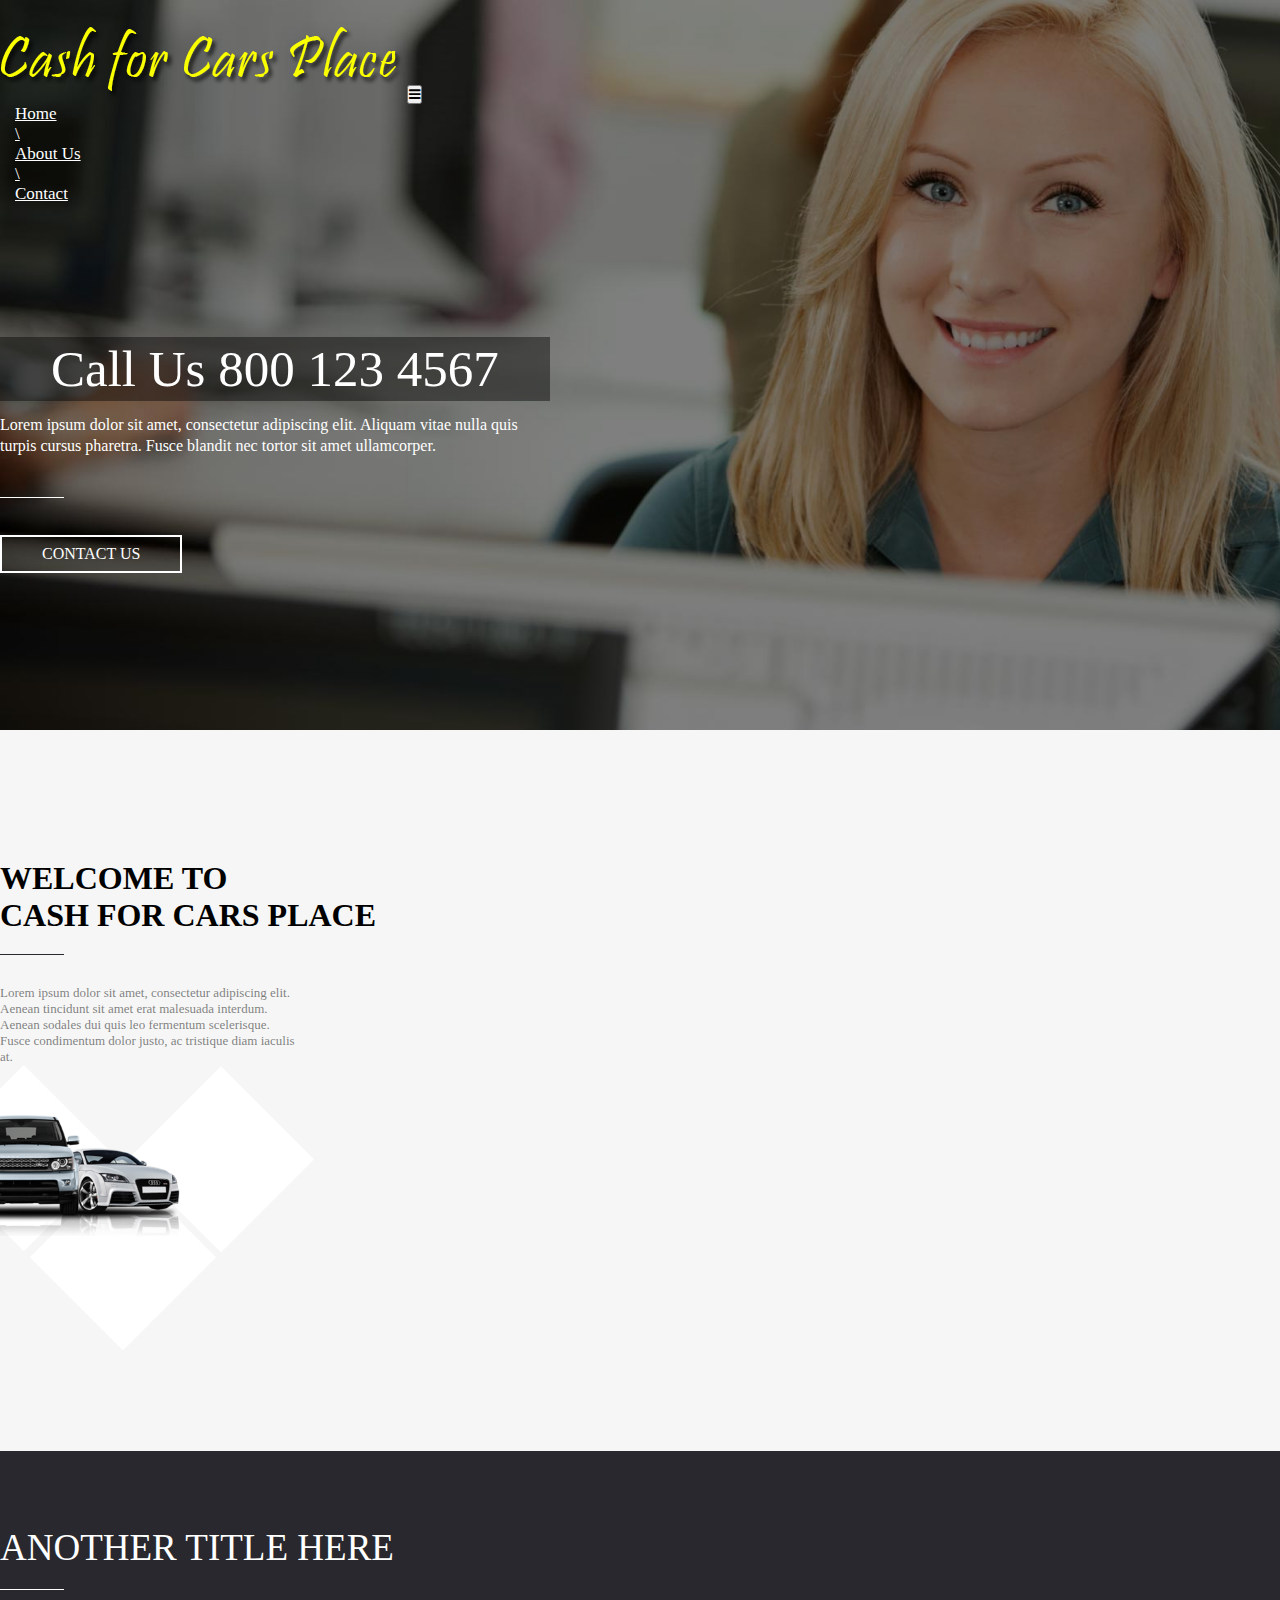
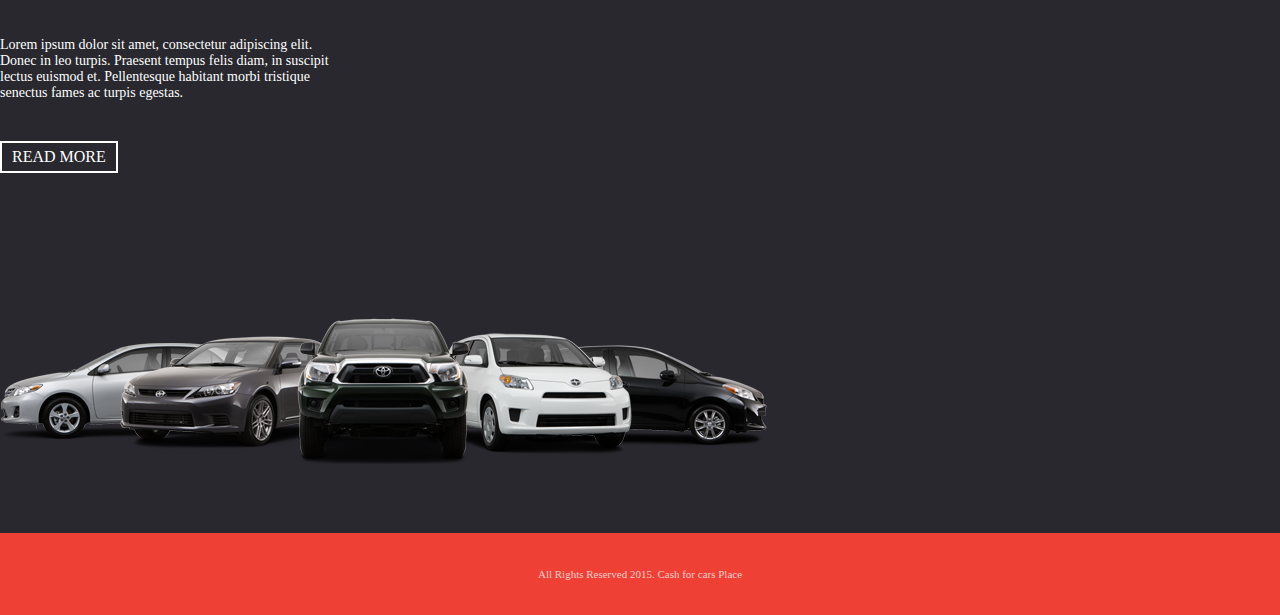
<file: index.html>
<!doctype html>
<html lang="en">
  <head>
    <!-- Required meta tags -->
    <meta charset="utf-8">
    <meta name="viewport" content="width=device-width, initial-scale=1, shrink-to-fit=no">
    <!-- fontawesome CSS -->
    <link rel="stylesheet" href="https://cdnjs.cloudflare.com/ajax/libs/font-awesome/4.7.0/css/font-awesome.css" integrity="sha512-5A8nwdMOWrSz20fDsjczgUidUBR8liPYU+WymTZP1lmY9G6Oc7HlZv156XqnsgNUzTyMefFTcsFH/tnJE/+xBg==" crossorigin="anonymous" />
    <link rel="stylesheet" href="https://stackpath.bootstrapcdn.com/bootstrap/4.1.3/css/bootstrap.min.css" integrity="sha384-MCw98/SFnGE8fJT3GXwEOngsV7Zt27NXFoaoApmYm81iuXoPkFOJwJ8ERdknLPMO" crossorigin="anonymous">
    <link rel="stylesheet" href="style.css">
    <title>Cash Car</title>
  </head>
  <body>

    <!---------------------------------------------------header section start------------------------------------>


    <header>
        <div class="container">
            <nav class="navbar navbar-expand-lg">
                <a class="navbar-brand" href="#"><img src="img/logo.png" alt="logo"></a>
                <button class="navbar-toggler" type="button" data-toggle="collapse" data-target="#navbarSupportedContent" aria-controls="navbarSupportedContent" aria-expanded="false" aria-label="Toggle navigation">
                    <i class="fa fa-bars color-icon" aria-hidden="true"></i>
                </button>
              
                <div class="collapse navbar-collapse" id="navbarSupportedContent">
                  <ul class="navbar-nav ml-auto">
                    <li class="nav-item active">
                      <a class="nav-link" href="index.html">Home</a>
                    </li>
                    <li class="nav-item">
                        <a class="nav-link" href="#">\</a>
                      </li>
                    <li class="nav-item">
                      <a class="nav-link" href="inside.html">About Us</a>
                    </li>
                    <li class="nav-item">
                        <a class="nav-link" href="#">\</a>
                      </li>
                      <li class="nav-item">
                        <a class="nav-link" href="contact.html">Contact</a>
                      </li>
                 
                  </ul>
                  </div>
                </nav>

                
                <div class="row">
                    <div class="col-md-8 col-sm-12 h-heading">
                        <h1>Call Us 800 123 4567</h1>
                        <p>Lorem ipsum dolor sit amet, consectetur adipiscing elit.
                            Aliquam vitae nulla quis turpis cursus pharetra.
                             Fusce blandit nec tortor sit amet ullamcorper.</p>
                             <span></span>
                        <a class="hero-btn" href="#">CONTACT US</a>
                    </div>
                </div>
        </div>
    </header>

    <!---------------------------------------------------header section start------------------------------------>


    <!----------------------------------------------------well come section start--------------------------------------->


        <section class="wellcome" id="wellcome">

            <div class="container">
                <div class="row">
                    <div class="col-md-5 offset-md-1">
                        <h1>WELCOME TO<br> CASH FOR CARS PLACE</h1>
                        <span></span>
                        <p>Lorem ipsum dolor sit amet, consectetur adipiscing elit.
                             Aenean tincidunt sit amet erat malesuada interdum. Aenean 
                             sodales dui quis leo fermentum scelerisque. 
                            Fusce condimentum dolor justo, ac tristique diam iaculis at.</p>
                    </div>

                        <div class="col-md-6 col-sm-12">
                            <div class="left-img">
                            <img src="img/rectangel.png" alt="car-pic" class="img-fluid">
                            </div>
                        </div>

                </div>
            </div>

        </section>




<!-------------------------------------------------well come section close---------------------------------->


 <!----------------------------------------------------title section start--------------------------------------->

        <section class="title" id="title">
            <div class="container">
                <div class="row">
                    <div class="col-md-5 offset-md-1">
                        <h1>ANOTHER TITLE HERE</h1>
                        <span></span>
                        <p>Lorem ipsum dolor sit amet, consectetur adipiscing elit. Donec in leo turpis. Praesent tempus felis diam,
                             in suscipit lectus euismod et. Pellentesque habitant morbi tristique senectus fames ac turpis egestas.</p>
                            <a class="title-btn" href="#">READ MORE</a>
                    </div>

                    <div class="col-md-6 col-sm-12">
                        <div class="left-img-two">
                            <img src="img/cars.png" alt="car-pic" class="img-fluid"/>
                        </div>
                    </div>

                </div>
            </div>
        </section>

<!-------------------------------------------------title section close---------------------------------->


 <!----------------------------------------------------footer section start--------------------------------------->

        <footer>
            <div class="container">
                <div class="row ">
                    <div class="col-md-6 offset-md-3">
                      <h3>All Rights Reserved 2015. Cash for cars Place</h3>
                    </div>
                </div>
            </div>
        </footer>





  <!----------------------------------------------------footer section close--------------------------------------->











    <!-- Optional JavaScript -->
    <!-- jQuery first, then Popper.js, then Bootstrap JS -->
    <script src="https://code.jquery.com/jquery-3.3.1.slim.min.js" integrity="sha384-q8i/X+965DzO0rT7abK41JStQIAqVgRVzpbzo5smXKp4YfRvH+8abtTE1Pi6jizo" crossorigin="anonymous"></script>
    <script src="https://cdnjs.cloudflare.com/ajax/libs/popper.js/1.14.3/umd/popper.min.js" integrity="sha384-ZMP7rVo3mIykV+2+9J3UJ46jBk0WLaUAdn689aCwoqbBJiSnjAK/l8WvCWPIPm49" crossorigin="anonymous"></script>
    <script src="https://stackpath.bootstrapcdn.com/bootstrap/4.1.3/js/bootstrap.min.js" integrity="sha384-ChfqqxuZUCnJSK3+MXmPNIyE6ZbWh2IMqE241rYiqJxyMiZ6OW/JmZQ5stwEULTy" crossorigin="anonymous"></script>
  </body>
</html>
</file>
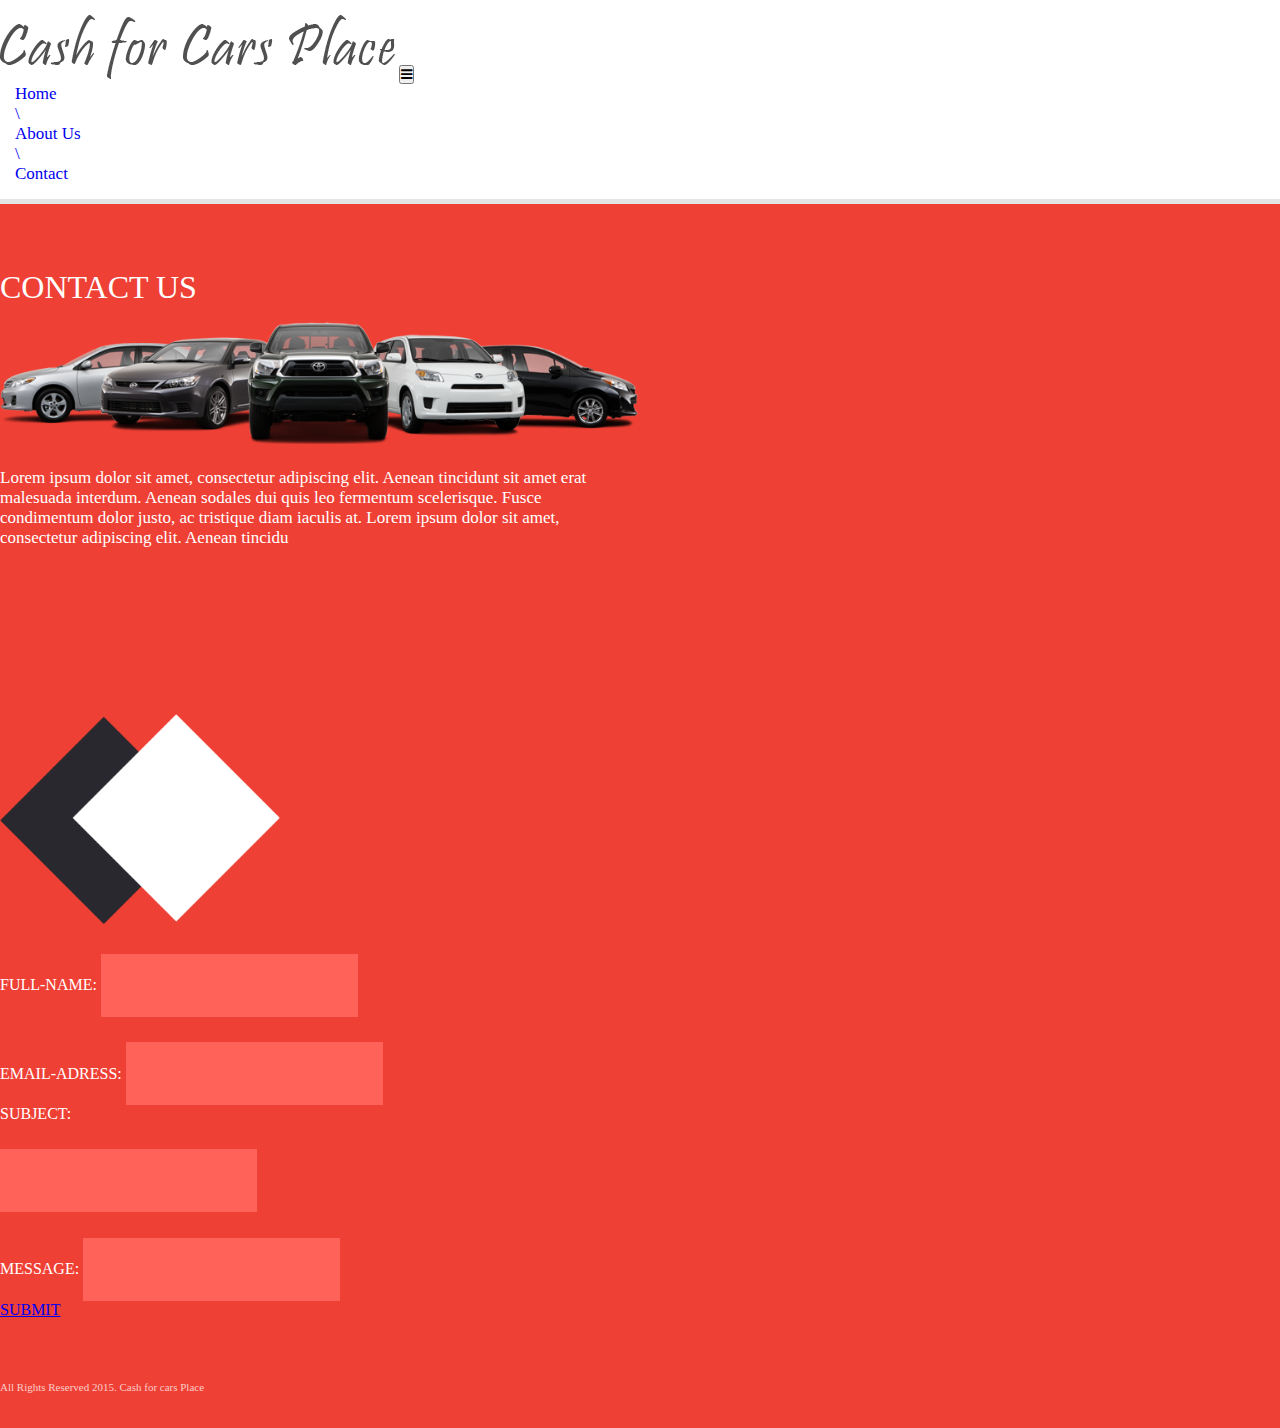
<file: contact.html>
<!doctype html>
<html lang="en">
  <head>
    <!-- Required meta tags -->
    <meta charset="utf-8">
    <meta name="viewport" content="width=device-width, initial-scale=1, shrink-to-fit=no">
    <!-- fontawesome CSS -->
    <link rel="stylesheet" href="https://cdnjs.cloudflare.com/ajax/libs/font-awesome/4.7.0/css/font-awesome.css" integrity="sha512-5A8nwdMOWrSz20fDsjczgUidUBR8liPYU+WymTZP1lmY9G6Oc7HlZv156XqnsgNUzTyMefFTcsFH/tnJE/+xBg==" crossorigin="anonymous" />
    <link rel="stylesheet" href="https://stackpath.bootstrapcdn.com/bootstrap/4.1.3/css/bootstrap.min.css" integrity="sha384-MCw98/SFnGE8fJT3GXwEOngsV7Zt27NXFoaoApmYm81iuXoPkFOJwJ8ERdknLPMO" crossorigin="anonymous">
    <link rel="stylesheet" href="contact.css">
    <title>Cash Car</title>
  </head>
  <body>

    <!---------------------------------------------------header section start------------------------------------>


    <header>
        <div class="container">
            <nav class="navbar navbar-expand-lg">
                <a class="navbar-brand" href="#"><img src="img/logo2.png" alt="logo"></a>
                <button class="navbar-toggler" type="button" data-toggle="collapse" data-target="#navbarSupportedContent" aria-controls="navbarSupportedContent" aria-expanded="false" aria-label="Toggle navigation">
                    <i class="fa fa-bars color-icon" aria-hidden="true"></i>
                </button>
              
                <div class="collapse navbar-collapse" id="navbarSupportedContent">
                  <ul class="navbar-nav ml-auto">
                    <li class="nav-item active">
                      <a class="nav-link" href="index.html">Home<span class="sr-only">(current)</span></a>
                    </li>
                    <li class="nav-item">
                        <a class="nav-link" href="#">\</a>
                      </li>
                    <li class="nav-item">
                      <a class="nav-link" href="inside.html">About Us</a>
                    </li>
                    <li class="nav-item">
                        <a class="nav-link" href="#">\</a>
                      </li>
                      <li class="nav-item">
                        <a class="nav-link" href="contact.html">Contact</a>
                      </li>
                 
                  </ul>
                  </div>
                </nav>
        </div>
    </header>

    <!---------------------------------------------------header section close------------------------------------>

<!---------------------------------------------------hero section start------------------------------------>

    <section class="hero" id="hero">
        <div class="container">
            <div class="row">
                <div class="col-md-7">
                    <div class="left-content">
                        <h1>CONTACT US</h1>
                        <div class="car-img">
                            <img src="img/contact.png" class="img-fluid" alt="car-img">
                        </div>
                        <p>Lorem ipsum dolor sit amet, consectetur adipiscing elit. Aenean tincidunt sit amet erat malesuada interdum. Aenean sodales dui quis leo fermentum scelerisque. Fusce condimentum dolor justo, ac tristique diam iaculis at. Lorem ipsum dolor sit amet, consectetur adipiscing elit. Aenean tincidu </p>
                    </div>
                </div>

                    <div class="col-md-5">
                        <div class="rect-img">
                            <img src="img/rect.png" alt="img" class="img-fluid">
                        </div>
                    </div>

            </div>

                <div class="row">
                   
                        <div class="col-md-4 col-sm-12">
                            <div class="form-group">
                               <span> FULL-NAME:</span> <input type="text" class="form-control" >
                            </div>
                            <div class="form-group">
                                <span>EMAIL-ADRESS:</span> <input type="email" class="form-control" >
                            </div>
                        </div>

                        <div class="col-md-4 col-sm-12">
                            <div class="form-group">
                               <span> SUBJECT:</span><br> <input type="text"  class="form-control" >
                            </div>
                            <div class="form-group">
                                <span>MESSAGE:</span> <input type="text"  class="form-control" >
                            </div>
                        </div>

                        <div class="col-md-2 col-sm-12 ">
                            <a class="last-btn"  href="#">SUBMIT</a>
                        </div>

                </div>

        </div>
    </section>



    <!---------------------------------------------------hero section close------------------------------------>
    


 <!----------------------------------------------------footer section start--------------------------------------->

 <footer>
    <div class="container">
        <div class="row ">
            <div class="col-md-6 offset-md-3 text-center">
              <h3>All Rights Reserved 2015. Cash for cars Place</h3>
            </div>
        </div>
    </div>
</footer>
<!----------------------------------------------------footer section close--------------------------------------->
    
    <!-- Optional JavaScript -->
    <!-- jQuery first, then Popper.js, then Bootstrap JS -->
    <script src="https://code.jquery.com/jquery-3.3.1.slim.min.js" integrity="sha384-q8i/X+965DzO0rT7abK41JStQIAqVgRVzpbzo5smXKp4YfRvH+8abtTE1Pi6jizo" crossorigin="anonymous"></script>
    <script src="https://cdnjs.cloudflare.com/ajax/libs/popper.js/1.14.3/umd/popper.min.js" integrity="sha384-ZMP7rVo3mIykV+2+9J3UJ46jBk0WLaUAdn689aCwoqbBJiSnjAK/l8WvCWPIPm49" crossorigin="anonymous"></script>
    <script src="https://stackpath.bootstrapcdn.com/bootstrap/4.1.3/js/bootstrap.min.js" integrity="sha384-ChfqqxuZUCnJSK3+MXmPNIyE6ZbWh2IMqE241rYiqJxyMiZ6OW/JmZQ5stwEULTy" crossorigin="anonymous"></script>
  </body>
</html>
</file>
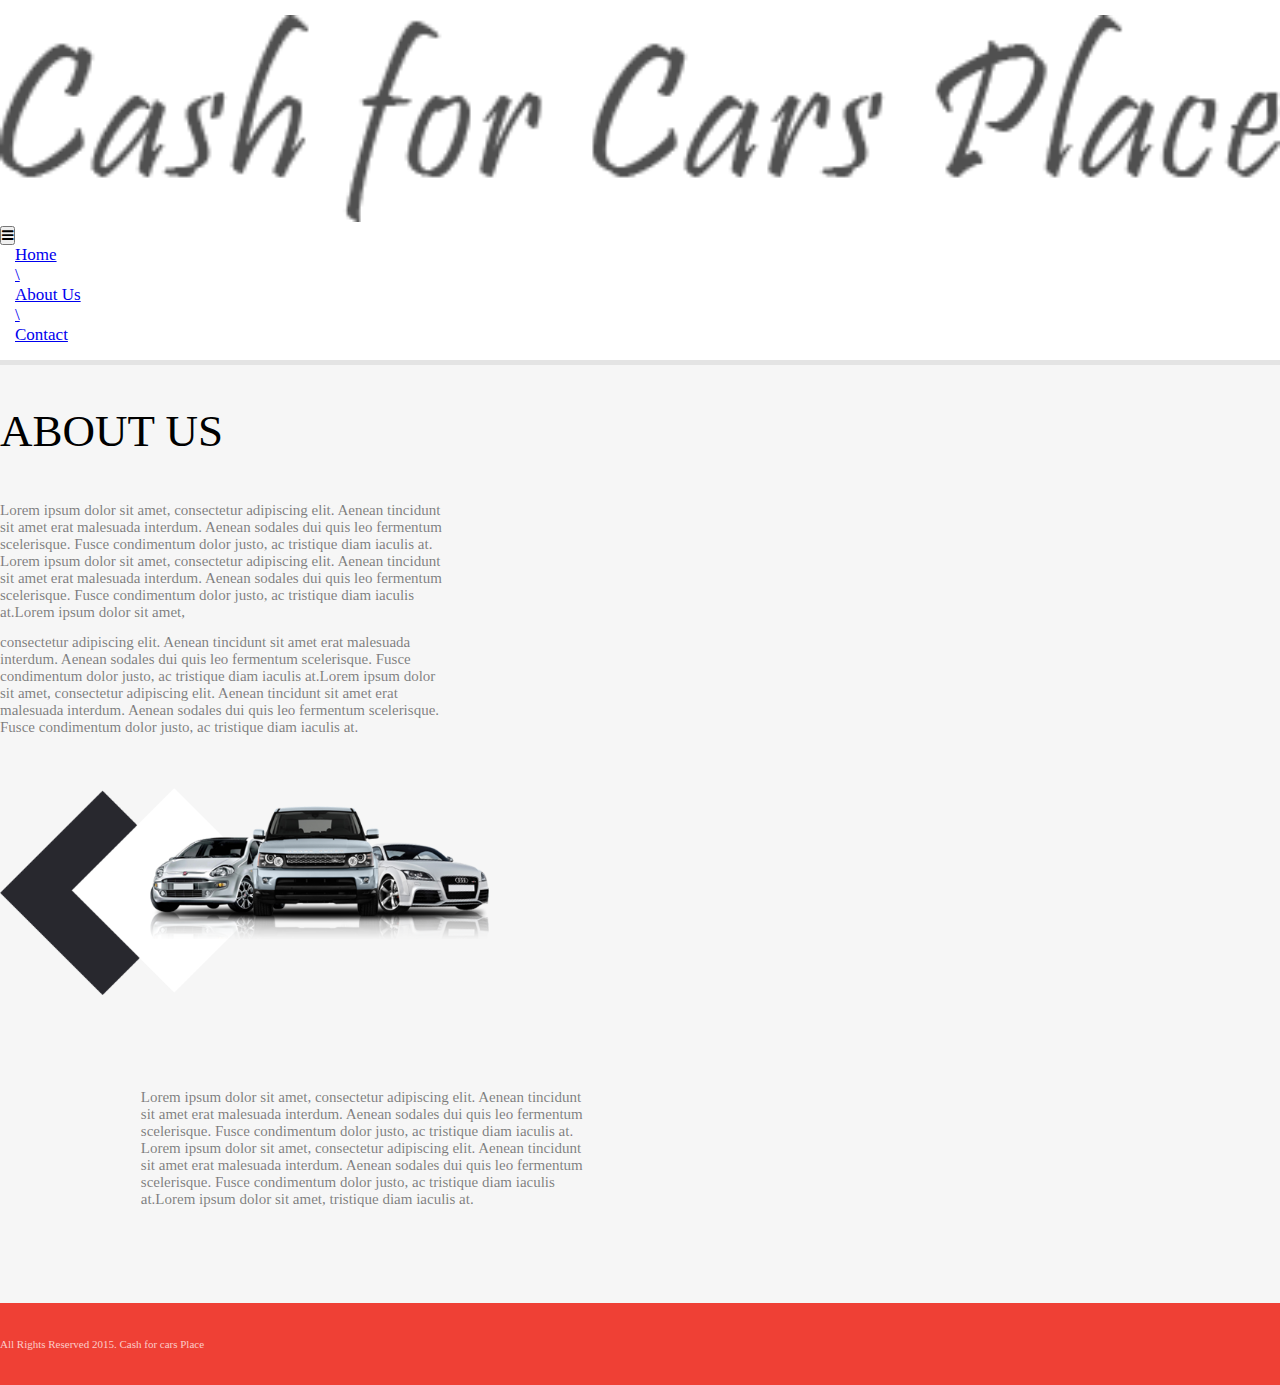
<file: inside.html>
<!doctype html>
<html lang="en">
  <head>
    <!-- Required meta tags -->
    <meta charset="utf-8">
    <meta name="viewport" content="width=device-width, initial-scale=1, shrink-to-fit=no">
    <!-- fontawesome CSS -->
    <link rel="stylesheet" href="https://cdnjs.cloudflare.com/ajax/libs/font-awesome/4.7.0/css/font-awesome.css" integrity="sha512-5A8nwdMOWrSz20fDsjczgUidUBR8liPYU+WymTZP1lmY9G6Oc7HlZv156XqnsgNUzTyMefFTcsFH/tnJE/+xBg==" crossorigin="anonymous" />
    <link rel="stylesheet" href="https://stackpath.bootstrapcdn.com/bootstrap/4.1.3/css/bootstrap.min.css" integrity="sha384-MCw98/SFnGE8fJT3GXwEOngsV7Zt27NXFoaoApmYm81iuXoPkFOJwJ8ERdknLPMO" crossorigin="anonymous">
    <link rel="stylesheet" href="inside.css">
    <title>Cash Car</title>
  </head>
  <body>

    <!---------------------------------------------------header section start------------------------------------>


    <header>
        <div class="container">
            <nav class="navbar navbar-expand-lg">
                <a class="navbar-brand" href="#"><img src="img/logo2.png" alt="logo"></a>
                <button class="navbar-toggler" type="button" data-toggle="collapse" data-target="#navbarSupportedContent" aria-controls="navbarSupportedContent" aria-expanded="false" aria-label="Toggle navigation">
                    <i class="fa fa-bars color-icon" aria-hidden="true"></i>
                </button>
              
                <div class="collapse navbar-collapse" id="navbarSupportedContent">
                  <ul class="navbar-nav ml-auto">
                    <li class="nav-item active">
                      <a class="nav-link" href="index.html">Home</a>
                    </li>
                    <li class="nav-item">
                        <a class="nav-link" href="#">\</a>
                      </li>
                    <li class="nav-item">
                      <a class="nav-link" href="inside.html">About Us</a>
                    </li>
                    <li class="nav-item">
                        <a class="nav-link" href="#">\</a>
                      </li>
                      <li class="nav-item">
                        <a class="nav-link" href="contact.html">Contact</a>
                      </li>
                 
                  </ul>
                  </div>
                </nav>
        </div>
    </header>

    <!---------------------------------------------------header section close------------------------------------>


        <!---------------------------------------------------about section close------------------------------------>

            <section class="about" id="about">
                <div class="container">
                    <div class="row">
                        <div class="col-md-5 offset-md-1">
                            <div class="content-left">
                                <h1>ABOUT US</h1>
                                <p>Lorem ipsum dolor sit amet, consectetur adipiscing elit. Aenean tincidunt sit amet erat malesuada interdum. Aenean sodales dui quis leo fermentum scelerisque. Fusce condimentum dolor justo, ac tristique diam iaculis at. Lorem ipsum dolor sit amet, consectetur adipiscing elit. Aenean tincidunt sit amet erat malesuada interdum. Aenean sodales dui quis leo fermentum scelerisque. Fusce condimentum dolor justo, ac tristique diam iaculis at.Lorem ipsum dolor sit amet, </p>
                                <p>consectetur adipiscing elit. Aenean tincidunt sit amet erat malesuada interdum. Aenean sodales dui quis leo fermentum scelerisque. Fusce condimentum dolor justo, ac tristique diam iaculis at.Lorem ipsum dolor sit amet, consectetur adipiscing elit. Aenean tincidunt sit amet erat malesuada interdum. Aenean sodales dui quis leo fermentum scelerisque. Fusce condimentum dolor justo, ac tristique diam iaculis at.</p>
                            </div>
                        </div>

                        <div class="col-md-6">
                            <div class="content-right">
                                <div class="car-img">
                                    <img src="img/banner.png" alt="car-img" class="img-fluid">
                                </div>
                            
                            <p>Lorem ipsum dolor sit amet, consectetur adipiscing elit. Aenean tincidunt sit amet erat malesuada interdum. Aenean sodales dui quis leo fermentum scelerisque. Fusce condimentum dolor justo, ac tristique diam iaculis at. Lorem ipsum dolor sit amet, consectetur adipiscing elit. Aenean tincidunt sit amet erat malesuada interdum. Aenean sodales dui quis leo fermentum scelerisque. Fusce condimentum dolor justo, ac tristique diam iaculis at.Lorem ipsum dolor sit amet, 
                                tristique diam iaculis at.</p>
                            </div>
                        </div>

                    </div>
                </div>
            </section>



        <!---------------------------------------------------about section close------------------------------------>


 <!----------------------------------------------------footer section start--------------------------------------->

 <footer>
    <div class="container">
        <div class="row ">
            <div class="col-md-6 offset-md-3 text-center">
              <h3>All Rights Reserved 2015. Cash for cars Place</h3>
            </div>
        </div>
    </div>
</footer>
<!----------------------------------------------------footer section close--------------------------------------->
    
    <!-- Optional JavaScript -->
    <!-- jQuery first, then Popper.js, then Bootstrap JS -->
    <script src="https://code.jquery.com/jquery-3.3.1.slim.min.js" integrity="sha384-q8i/X+965DzO0rT7abK41JStQIAqVgRVzpbzo5smXKp4YfRvH+8abtTE1Pi6jizo" crossorigin="anonymous"></script>
    <script src="https://cdnjs.cloudflare.com/ajax/libs/popper.js/1.14.3/umd/popper.min.js" integrity="sha384-ZMP7rVo3mIykV+2+9J3UJ46jBk0WLaUAdn689aCwoqbBJiSnjAK/l8WvCWPIPm49" crossorigin="anonymous"></script>
    <script src="https://stackpath.bootstrapcdn.com/bootstrap/4.1.3/js/bootstrap.min.js" integrity="sha384-ChfqqxuZUCnJSK3+MXmPNIyE6ZbWh2IMqE241rYiqJxyMiZ6OW/JmZQ5stwEULTy" crossorigin="anonymous"></script>
  </body>
</html>
</file>
<file: style.css>
*{
    padding: 0;
    margin: 0;
}

img{
    max-width: 100%;
}




/*------------------------------------------------header section start-----------------------------------*/

header{
    width:100%; 
    float: left;
    padding: 27px 0;
    background: linear-gradient(rgba(0,0,0,0.5),rgba(0,0,0,0.5)), url(img/homepage.jpg)no-repeat;
    background-size:cover;

}

.nav-link{
    color: white;
    margin: 0 15px;
    font-size: 17px;
}

.nav-link:hover{
    color: #fafd17;

}

.h-heading{
margin-top: 133px;
}


.h-heading h1 {
    background: rgba(0, 0, 0, 0.425);
    display: inline-block;
    padding: 3px 51px;
    color: white;
    font-size: 51px;
    font-weight: 400;
}

.h-heading p {
    color: white;
    font-size: 16px;
    width: 539px;
    margin-top: 13px;
    line-height: 21px;
    margin-bottom: 41px;
}

.h-heading span{
    border-bottom: 1px solid white;
    display: block;
    width: 5%;  
}


.hero-btn{
    margin-top: 37px;
    border: 2px solid white;
    padding: 8px 40px;
    margin-bottom: 130px;
    display: inline-block;
    text-decoration: none;
    color: white;
}

.hero-btn:hover{
    color: white;
    text-decoration: none;
}


/*------------------------------------------------header section close-----------------------------------*/

/*------------------------------------------------------well come section start----------------------------*/ 

.wellcome{
    width: 100%;
    float: left;
    padding-top:  60px;
    background: #f6f6f6;
}

.wellcome h1{
    margin-top: 70px;
    
}

.wellcome span{
    border-bottom: 1px solid #28282e;;
    display: block;
    width: 5%; 
    margin-top: 20px; 
}

.wellcome p {
    margin-top: 30px;
    color: rgba(0,0,0,0.5);
    font-size: 13px;
    width: 295px;
}


.left-img {
    position: relative;
    bottom: -13%;
    left: -36%;
    width: 775px;
}


/*------------------------------------------------------well come section close----------------------------*/ 


/*------------------------------------------------------title section start----------------------------*/ 

.title{
    width: 100%;
    float: left;
    padding: 65px 0;
    background: #28282e;
    
}

.title h1 {
    color: white;
    font-weight: 400;
    font-size: 37px;
    margin-top: 10px;
}

.title span {
    border-bottom: 1px solid white;
    display: block;
    width: 5%;
    margin-top: 20px;
}


.title p{
    margin-top: 47px;
    color: white;
    width: 349px;
    font-size: 14px;
}

.title-btn{
    margin-top: 40px;
    display: inline-block;
    color: white;
    border: 2px solid white;
    text-decoration: none;
    padding: 5px 10px;
    margin-bottom: 30px;
    
}


.title-btn:hover{
    color: white;
    text-decoration: none;
}

.left-img-two {
    margin-top: 115px;
}

/*------------------------------------------------------title section close----------------------------*/ 


/*-------------------------------------------------------footer section start--------------------------*/ 

footer{
    float: left;
    width: 100%;
    background: #ef4035;
    padding: 35px 0;
}

footer h3{
    color: #fbccc9; 
    font-size: 11px;
    font-weight: 400;
    text-align: center;
}

/*-------------------------------------------------------footer section close--------------------------*/ 




/*------------------------------------------------media quary start-----------------------------------*/

/*-----------mobile version---------------------*/
@media(min-width:320px) and (max-width:576px){

.navbar img{
    width:186px; 
    z-index: 100;
}

.color-icon{
    color: white;
}

.h-heading{
    margin-top: 60px;
    }

.h-heading h1 {
    padding: 9px 37px;
    font-size: 21px;
}

.h-heading p {
    font-size: 17px;
    width: 290px;
    margin-bottom: 15px;
    
}

.h-heading span {
    border-bottom: 1px solid white;
    display: block;
    width: 5%;
}

.hero-btn{
    margin-bottom: 80px;
}

.wellcome h1 {
    font-size: 19px;
    margin-top: 0px;
}

.wellcome p {
    margin-top: 21px;
    font-size: 15px;
    width: 273px;
}

.left-img {
    position: relative;
    bottom: -16%;
    left: -6%;
    width: 274px;
}

.title h1 {
    color: white;
    font-weight: 400;
    font-size: 24px;
    margin-top: -20px;
}

.title p {
    margin-top: 47px;
    color: white;
    width: 285px;
    font-size: 12px;
}

.title-btn {
    margin-top: 21px;
    display: inline-block;
    color: white;
    border: 2px solid white;
    text-decoration: none;
    padding: 5px 10px;
    margin-bottom: 0px;
}

.left-img-two {
    margin-top: 40px;
    width: 318px;
}

footer h3 {
    font-size: 10px;
    text-align: center;
}

}



/*-----------tab version---------------------*/
@media(min-width:576.01px) and (max-width:768px){

    .navbar img{
        width:241px; 
        z-index: 100;
    }
    
    .color-icon{
        color: white;
    }

    .h-heading{
        margin-top: 60px;
        }


    .h-heading h1 {
        padding: 7px 33px;
        font-size: 30px;
    }

    .h-heading p {
        width: 377px;
    }

    .hero-btn {
        margin-bottom: 80px;
        margin-top: 41px;
    }

    .wellcome{
        width: 100%;
        float: left;
        padding-top:  15px;
        background: #f6f6f6;
    }
    
    .wellcome h1 {
        font-size: 29px;
        line-height: 37px;
    }

    .wellcome p {
        margin-top: 23px;
        font-size: 15px;
        width: 386px;
    }

    .left-img {
        position: relative;
        bottom: -14%;
        left: -6%;
        width: 388px;
    }

    .title{
        width: 100%;
        float: left;
        padding: 65px 0;
        background: #28282e;
        
    }

.title h1 {
    font-size: 32px;
}

.title p {
    width: 360px;
}

.title-btn {
    margin-top: 21px;
    display: inline-block;
    color: white;
    border: 2px solid white;
    text-decoration: none;
    padding: 5px 10px;
    margin-bottom: 0px;
}

.left-img-two img {
    width: 340px;
    margin-top: -30px;
}

footer h3 {
    font-size: 11px;
    text-align: center;
}


}



/*-----------medium version---------------------*/
@media(min-width:768.01px) and (max-width:992px){

    .navbar img{
        width:286px; 
    }
    
    .color-icon{
        color: white;
    }

    .h-heading{
        margin-top: 60px;
        }

        .h-heading h1 {
            padding: 7px 33px;
            font-size: 40px;}

            .wellcome{
                width: 100%;
                float: left;
                padding-top: 25px;
                padding-bottom: 20px;
                background: #f6f6f6;
            }
            
            .wellcome h1 {
                font-size: 30px;
                line-height: 38px;
            }

            .wellcome p {
                margin-top: 23px;
                font-size: 10px;
                width: 256px;
            }

            .left-img {
                position: relative;
                bottom: -45%;
                left: -14%;
                width: 428px;
            }

.title h1 {
    font-size: 30px;
}

.title p {
    width: 262px;
    font-size: 14px;
}

.title-btn {
    margin-top: 21px;
    display: inline-block;
    color: white;
    border: 2px solid white;
    text-decoration: none;
    padding: 5px 10px;
    margin-bottom: 0px;
}

.left-img-two img {
    width: 280px;
    margin-top: 50px;
}

footer h3 {
    font-size: 10px;
    text-align: center;
}

    
}


/*-----------laptop version---------------------*/
@media(min-width:992.01px) and (max-width:1200px){



    
}

/*-------------------------------------------------media quary close-----------------------------------*/
</file>
<file: contact.css>
*{
    margin: 0;
    padding: 0;
}

/*---------------------------------------------header section start---------------------------------*/ 

header{
    width: 100%;
    float: left;
    background: #fff;
    padding: 15px 0;
    border-bottom: 5px solid #e4e4e4;
  
}

.nav-link{
   
    margin: 0 15px;
    font-size: 17px;
    text-decoration: none;
}

.nav-link:hover{
    color: #fafd17;
    text-decoration: none;
}


/*---------------------------------------------header section close---------------------------------*/ 

/*-------------------------------------------------------hero section start--------------------------*/ 


    .hero{
        float: left;
        width: 100%;
        padding: 27px 0;
        background: #ef4035;
    }


    .left-content{
        margin-top: 3%;
    }

    .left-content h1 {
        color: white;
        font-weight: 500;
    }

    .left-content p {
        color: white;
        font-size: 17px;
        width: 638px;
    }

    .car-img img {
        width: 638px;
        margin-top: 16px;
        margin-bottom: 20px;
    }

    .rect-img img {
        margin-top: 13%;
        width: 280px;
    }

    .input-btn {
        color: white;
        text-decoration: none;
        margin-top: 38%;
        display: inline-block;
        font-size: 30px;
        font-family: initial;
    }

    .input-btn:hover{
        color: white;
        text-decoration: none;
    }


.form-control {
    background-color: #ff6258;
    padding: 1.5rem 2.5rem;
    border: none;
    margin-top: 2%;
}

.form-control:focus {
    background-color: #ff6258;
   
}

.form-group{
    color:white; 
}
/*-------------------------------------------------------hero section close--------------------------*/ 




/*-------------------------------------------------------footer section start--------------------------*/ 

footer{
    float: left;
    width: 100%;
    background: #ef4035;
    padding: 35px 0;
}

footer h3{
    color: #fbccc9; 
    font-size: 11px;
    font-weight: 400;
}

/*-------------------------------------------------------footer section close--------------------------*/ 





/*------------------------------------------------media quary start-----------------------------------*/

/*-----------mobile version---------------------*/
@media(min-width:320px) and (max-width:576px){
    header{
        width: 100%;
        float: left;
        background: #fff;
        padding: 30px 0;
        border-bottom: 5px solid #e4e4e4;
    }

    .navbar img{
        width:179px; 
    }

    .left-content h1 {
        color: white;
        font-weight: 500;
        font-size: 29px;
    }

    .car-img img {
        width: 250px;
        margin-top: 16px;
        margin-bottom: 20px;
    }

    .left-content p {
        color: white;
        font-size: 13px;
        width: 280px;
    }

    .rect-img img {
        margin-top: 3%;
        width: 180px;
        margin-left: 6%;
        margin-bottom: 8%;
    }

    .last-btn {
        color: white;
        text-decoration: none;
        margin-top: 0%;
        display: inline-block;
        font-size: 30px;
        font-family: initial;
    }

    .last-btn:hover {
     
        color: white;
        text-decoration: none;

    }

    footer h3 {
        color: #fbccc9;
        font-size: 11px;
        font-weight: 400;
        text-align: center;
    }


}




/*-----------tab version---------------------*/
@media(min-width:576.01px) and (max-width:768px){


    header{
        width: 100%;
        float: left;
        background: #fff;
        padding: 30px 0;
        border-bottom: 5px solid #e4e4e4;
    }


.navbar img{
    width:234px; 
}

.left-content h1 {
    color: white;
    font-weight: 500;
    font-size: 34px;
}

.car-img img {
    width: 400px;
    margin-top: 16px;
    margin-bottom: 20px;
}

.left-content p {
    color: white;
    font-size: 13px;
    width: 463px;
    margin-top: 5%;
}

.rect-img img {
    margin-top: 10%;
    width: 250px;
    margin-left: 14%;
    margin-bottom: 8%;
}

.last-btn{
    color: white;
    text-decoration: none;
    display: block;
    font-size: 30px;
    font-family: initial;
}

.last-btn:hover{
color: white;
text-decoration: none;
}

footer h3 {
    color: #fbccc9;
    font-size: 11px;
    font-weight: 400;
    text-align: center;
}

}




/*-----------medium version---------------------*/
@media(min-width:768.01px) and (max-width:992px){

    header{
        width: 100%;
        float: left;
        background: #fff;
        padding: 30px 0;
        border-bottom: 5px solid #e4e4e4;
    }


.navbar img{
    width:330px; 
}

.left-content h1 {
    color: white;
    font-weight: 500;
    font-size: 35px;
}

.car-img img {
    width: 400px;
    margin-top: 16px;
    margin-bottom: 20px;
}

.left-content p {
    color: white;
    font-size: 13px;
    width: 463px;
    margin-top: 5%;
    margin-bottom: 14%;
}

.rect-img img {
    margin-top: 3%;
    width: 257px;
    margin-left: 12%;
    margin-bottom: 8%;
}

.last-btn {
    color: white;
    text-decoration: none;
    margin-top: 85%;
    display: inline-block;
    font-size: 30px;
    font-family: initial;
}

.last-btn:hover{
    color: white;
    text-decoration: none;
    }
    

footer h3 {
    color: #fbccc9;
    font-size: 11px;
    font-weight: 400;
    text-align: center;
}




}




/*-----------laptop version---------------------*/
@media(min-width:992.01px) and (max-width:1200px){

    .left-content p {
        color: white;
        font-size: 16px;
        width: 556px;
        margin-bottom: 7% !important;
    }

    .last-btn {
        color: white;
        text-decoration: none;
        margin-top: 58% !important;
        display: inline-block;
        font-size: 30px;
        font-family: initial;
    }

    .last-btn:hover{
        color: white;
        text-decoration: none;
        }
        
    
}
/*-----------large device version---------------------*/
@media(max-width:1200px){

    .last-btn {
        color: white;
        text-decoration: none;
        margin-top: 58% !important;
        display: inline-block;
        font-size: 30px;
        font-family: initial;
    }

    .last-btn:hover{
        color: white;
        text-decoration: none;
        }

}

/*-------------------------------------------------media quary close-----------------------------------*/
</file>
<file: inside.css>
*{
    margin: 0;
    padding: 0;
}

img{
    width: 100%;
}


/*------------------------------------------------header section start-----------------------------------*/

header{
    width: 100%;
    float: left;
    background: #fff;
    padding: 15px 0;
    border-bottom: 5px solid #e4e4e4;
}

.nav-link{
    margin: 0 15px;
    font-size: 17px;
}

.nav-link:hover{
    color: #fafd17;

}


/*------------------------------------------------header section close-----------------------------------*/

/*------------------------------------------------About section start-----------------------------------*/

.about{
    width: 100%;
    float: left;
    padding-top: 40px;
    padding-bottom: 70px;
    background: #f6f6f6;
}

.content-left {
    margin-bottom: 50px;
    
}

.content-left h1 {
    font-size: 45px;
    font-weight: 500;
    margin-bottom: 45px;
}

.content-left p {
    color: rgba(0,0,0,0.5);
    width: 449px;
    font-size: 15px;
    margin-bottom: 13px;
}

.content-right p {
    color: rgba(0,0,0,0.5);
    width: 457px;
    font-size: 15px;
    margin-bottom: 25px;
    margin-left: 11%;
}

.car-img {
    margin-top: 4%;
    width: 489px;
    margin-bottom: 7%;
}


/*------------------------------------------------about section close-----------------------------------*/


/*-------------------------------------------------------footer section start--------------------------*/ 

footer{
    float: left;
    width: 100%;
    background: #ef4035;
    padding: 35px 0;
}

footer h3{
    color: #fbccc9; 
    font-size: 11px;
    font-weight: 400;
}

/*-------------------------------------------------------footer section close--------------------------*/ 


/*------------------------------------------------media quary start-----------------------------------*/

/*-----------mobile version---------------------*/
@media(min-width:320px) and (max-width:576px){

    header{
        width: 100%;
        float: left;
        background: #fff;
        padding: 30px 0;
        border-bottom: 5px solid #e4e4e4;
    }

    .navbar img{
        width:179px; 
    }

    .content-left h1 {
        font-size: 32px;
        font-weight: 500;
        margin-bottom: 20px;
    }

    .content-left p {
        color: rgba(0,0,0,0.5);
        width: 288px;
        font-size: 11px;
        margin-bottom: 23px;
    }

    .car-img {
        margin-top: 0%;
        width: 200px;
        margin-bottom: 5%;
    }

    .content-right p {
        color: rgba(0,0,0,0.5);
        width: 288px;
        font-size: 11px;
        margin-bottom: 15px;
        margin-left: 0px;
    }
    
    footer h3 {
        font-size: 9px;
        text-align: center;
    }

}




/*-----------tab version---------------------*/
@media(min-width:576.01px) and (max-width:768px){

    header{
        width: 100%;
        float: left;
        background: #fff;
        padding: 30px 0;
        border-bottom: 5px solid #e4e4e4;
    }


.navbar img{
    width:234px; 
}

.content-left h1 {
    font-size: 57px;
    font-weight: 500;
    margin-bottom: 20px;
}

.content-left p {
    color: rgba(0,0,0,0.5);
    width: 469px;
    font-size: 18px;
    margin-bottom: 23px;
}

.car-img {
    margin-top: 0%;
    width: 450px;
    margin-bottom: 5%;
}

.content-right p {
    color: rgba(0,0,0,0.5);
    width: 469px;
    font-size: 17px;
    margin-bottom: 10px;
    margin-left: 0px;
}

footer h3 {
    font-size: 11px;
    text-align: center;
}

}




/*-----------medium version---------------------*/
@media(min-width:768.01px) and (max-width:992px){

    header{
        width: 100%;
        float: left;
        background: #fff;
        padding: 30px 0;
        border-bottom: 5px solid #e4e4e4;
    }


.navbar img{
    width:330px; 
}

.content-left h1 {
    font-size: 40px;
    font-weight: 500;
    margin-bottom: 20px;
}

.content-left p {
    color: rgba(0,0,0,0.5);
    width: 285px;
    font-size: 13px;
    margin-bottom: 23px;
}

.car-img {
    margin-top: 0%;
    width: 370px;
    margin-bottom: 5%;
}

.content-right p {
    color: rgba(0,0,0,0.5);
    width:285px;
    font-size: 13px;
    margin-bottom: 23px;
}

footer h3 {
    font-size: 11px;
    text-align: center;
}

}




/*-----------laptop version---------------------*/
@media(min-width:992.01px) and (max-width:1200px){

    .content-left h1 {
        font-size: 50px;
    
    }

    .content-left p {
        color: rgba(0,0,0,0.5);
        width: 364px;
        font-size: 13px;
        margin-bottom: 23px;
    }
    
    .car-img {
        margin-top: 0%;
        width: 400px;
        margin-bottom: 5%;
    }
    
    .content-right p {
        color: rgba(0,0,0,0.5);
        width:364px;
        font-size: 13px;
        margin-bottom: 23px;
    }
    
    footer h3 {
        color: #fbccc9;
        font-size: 11px;
        font-weight: 400;
       
    }

    
}

/*-------------------------------------------------media quary close-----------------------------------*/
</file>
